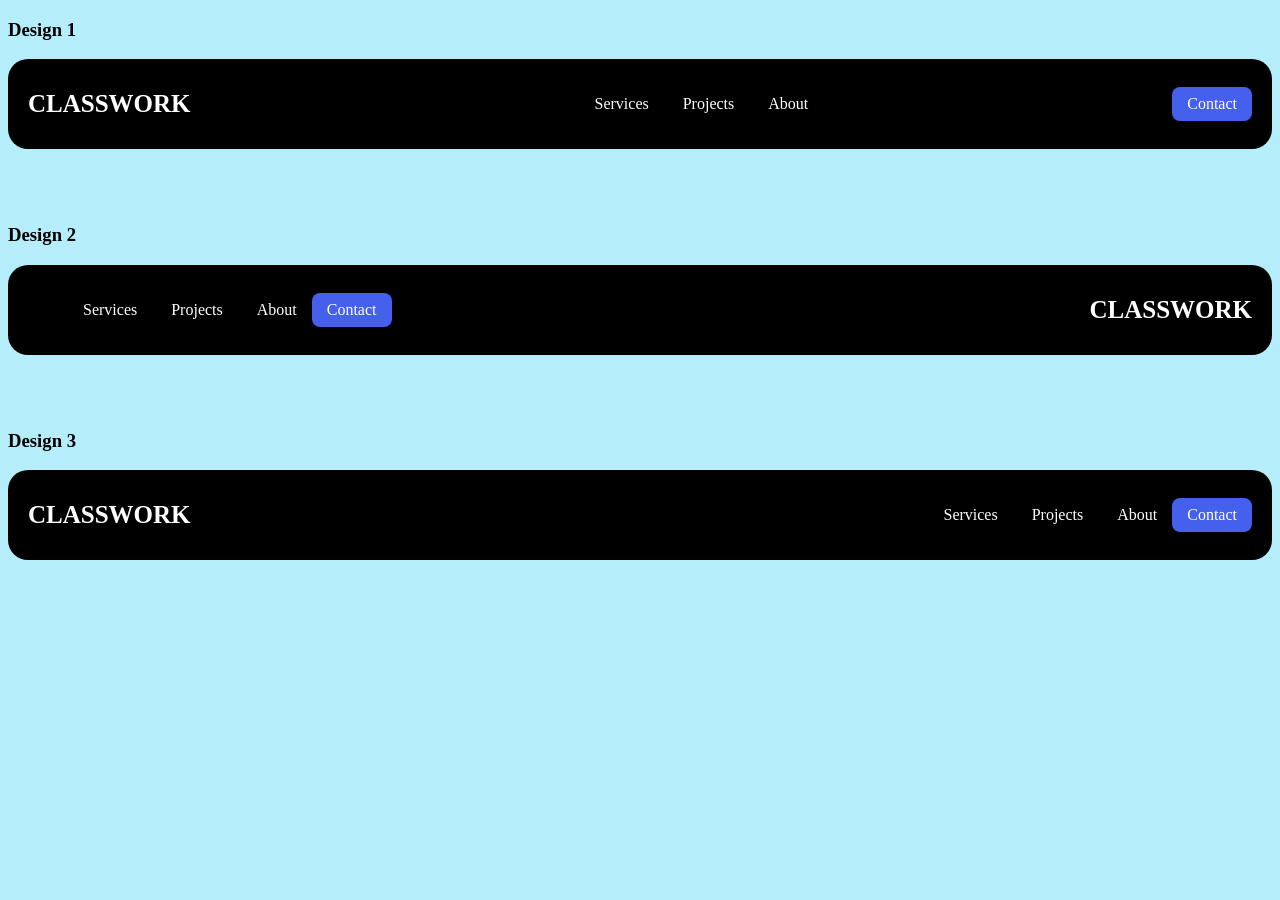
<file: index.html>
<!DOCTYPE html>
<html lang="en">

<head>
    <meta charset="UTF-8">
    <meta name="viewport" content="width=device-width, initial-scale=1.0">
    <title>Example 1</title>
    <link rel="stylesheet" href="labclasstask1.css">
</head>

<body>
    <h3>Design 1</h3>
    <div class="work design-1">
        <div class="CLASSWORK">CLASSWORK</div>
        <ul>
            <li><a href="#">Services</a></li>
            <li><a href="#">Projects</a></li>
            <li><a href="#">About</a></li>
        </ul>
        <div class="button">Contact</div>
    </div>

    <br><br>

    <h3>Design 2</h3>
    <div class="work design-2">
        <div class="left-group">
            <ul>
                <li><a href="#">Services</a></li>
                <li><a href="#">Projects</a></li>
                <li><a href="#">About</a></li>
            </ul>
            <div class="button">Contact</div>
        </div>
        <div class="CLASSWORK">CLASSWORK</div>
    </div>

    <br><br>

    <h3>Design 3</h3>
    <div class="work design-3">
        <div class="CLASSWORK">CLASSWORK</div>
        <div class="right-group">
            <ul>
                <li><a href="#">Services</a></li>
                <li><a href="#">Projects</a></li>
                <li><a href="#">About</a></li>
            </ul>
            <div class="button">Contact</div>
        </div>
    </div>

</body>

</html>
</file>
<file: labclasstask1.css>
body {
    background-color: rgb(181, 237, 251);
}

.work {
    background-color: black;
    color: white;
    padding: 5px 20px;
    border-radius: 20px;
    display: flex;
    align-items: center;
    margin-bottom: 20px;
}

.CLASSWORK {
    font-size: 25px;
    font-weight: bold;
}

ul {
    list-style-type: none;
    text-align: center;
}

ul li {
    display: inline-block;
    padding: 15px;
}

ul li a {
    color: white;
    text-decoration: none;
}

.button {
    background-color: rgb(68, 96, 236);
    border-radius: 8px;
    padding: 8px 15px;
    cursor: pointer;
    transition: 0.3s;
    display: inline-block;
}

.button:hover {
    background-color: rgb(255, 255, 255);
    color: rgb(68, 96, 236);
}


.design-1 {
    justify-content: space-between;
}

.design-2 {
    justify-content: space-between;
}
.left-group {
    display: flex;
    align-items: center;
}

.design-3 {
    justify-content: space-between;
}
.right-group {
    display: flex;
    align-items: center;
}
</file>
